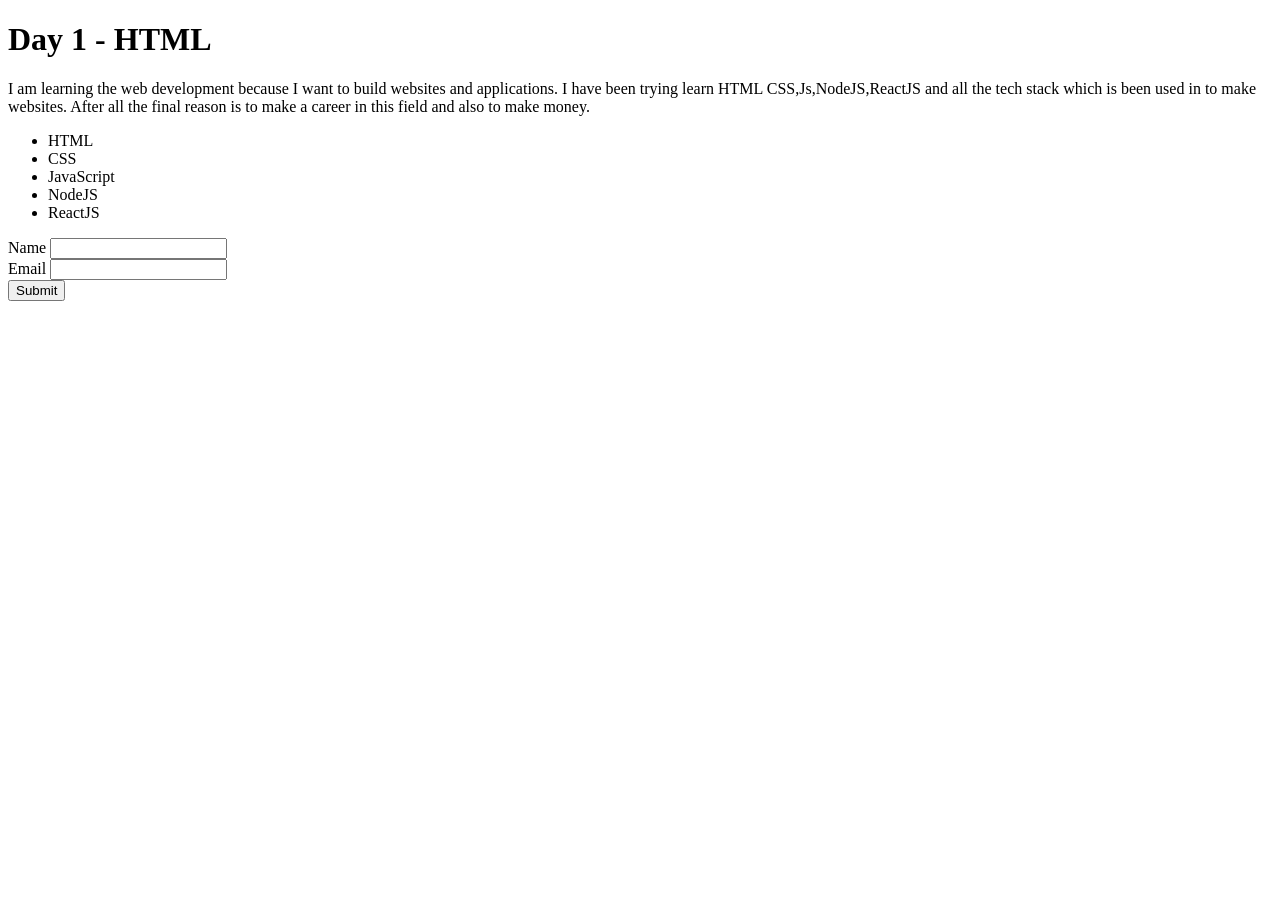
<file: index.html>
<!DOCTYPE html>
<html lang="en">
<head>
    <meta charset="UTF-8">
    <meta name="viewport" content="width=device-width, initial-scale=1.0">
    <title>Day 1-HTML</title>
</head>
<body>
    <h1>Day 1 - HTML</h1>
    <p>I am learning the web development because I want to build websites and applications. I have been trying learn HTML CSS,Js,NodeJS,ReactJS and all the tech stack which is been used in to make websites. After all the final reason is to make a career in this field and also to make money.</p>
    <ul>
        <li>HTML</li>
        <li>CSS</li>
        <li>JavaScript</li>
        <li>NodeJS</li>
        <li>ReactJS</li>
    </ul>
    <form action="">
        <label for="name">Name</label>
        <input type="text" id="name" name="name" required>
        <br>
        <label for="email">Email</label>
        <input type="email" id="email" name="email" required>
        <br>
        <input type="submit" value="Submit">
    </form>
</body>
</html>
</file>
